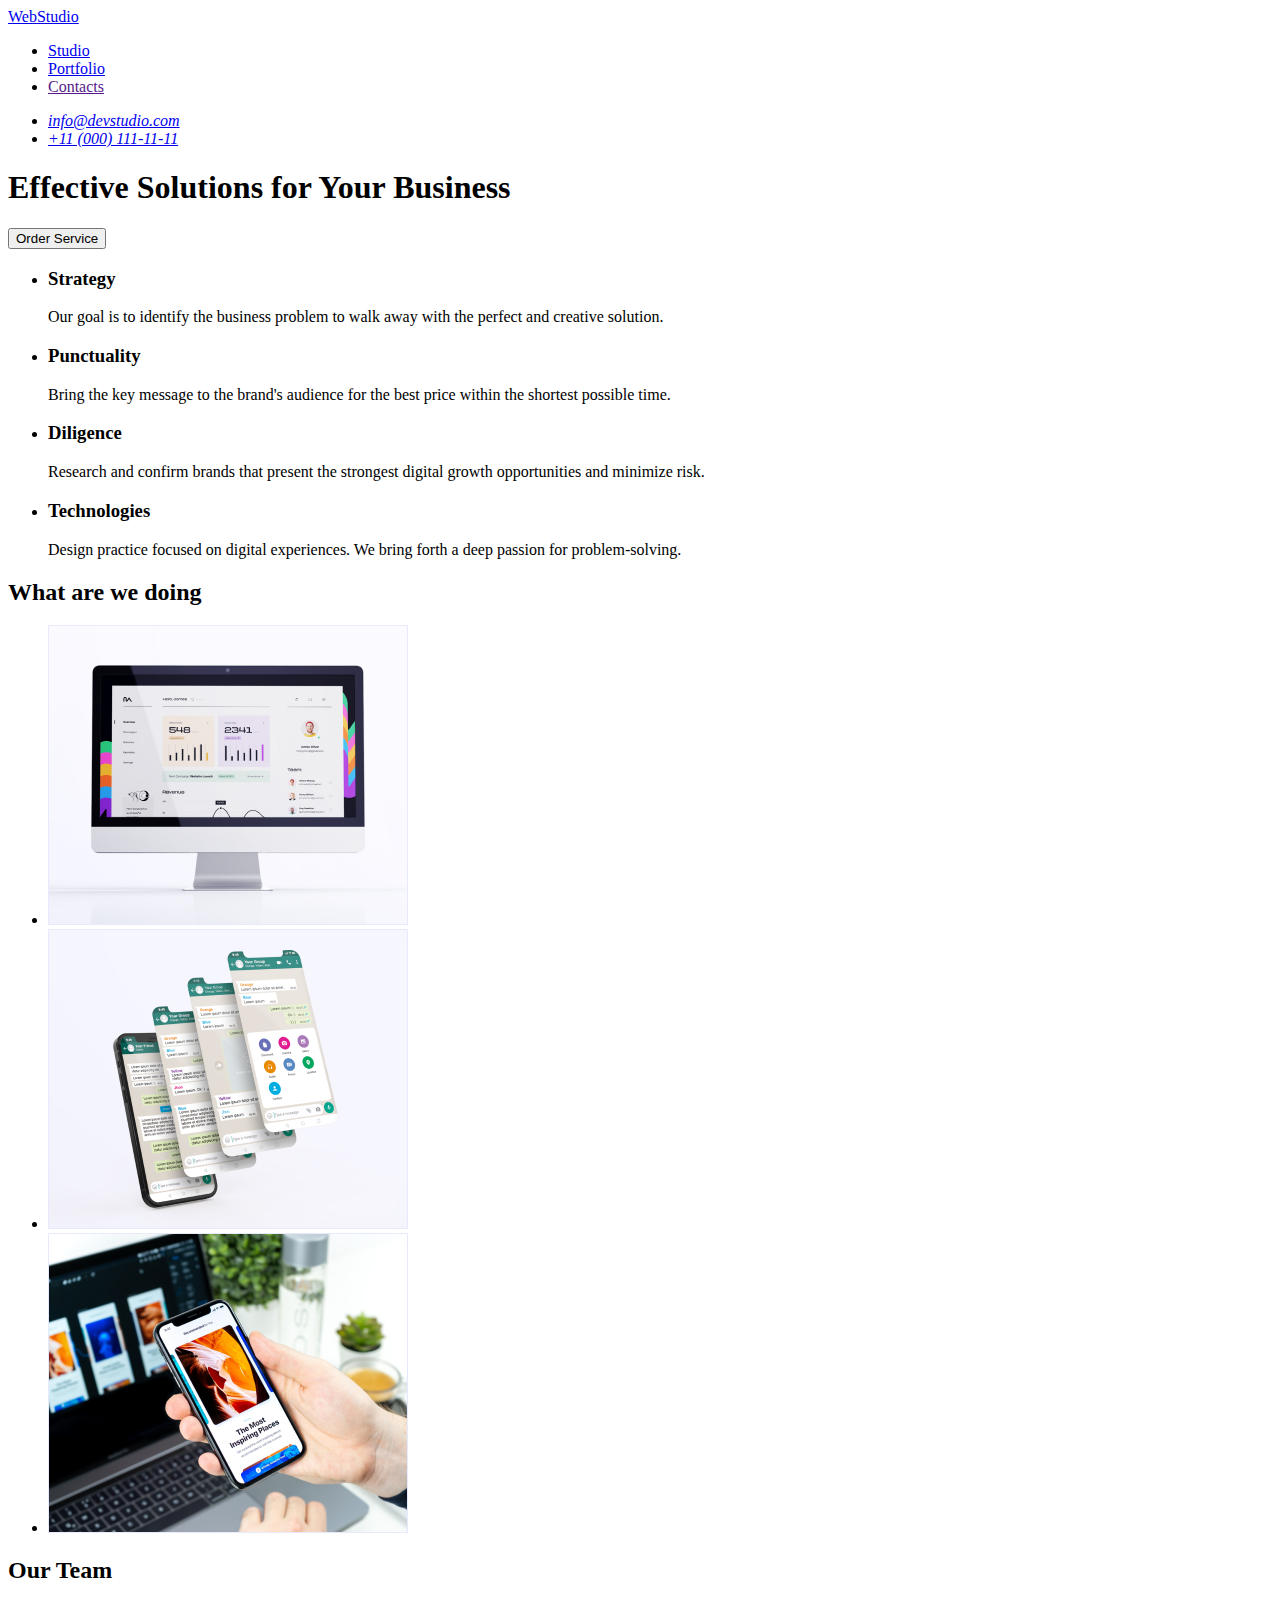
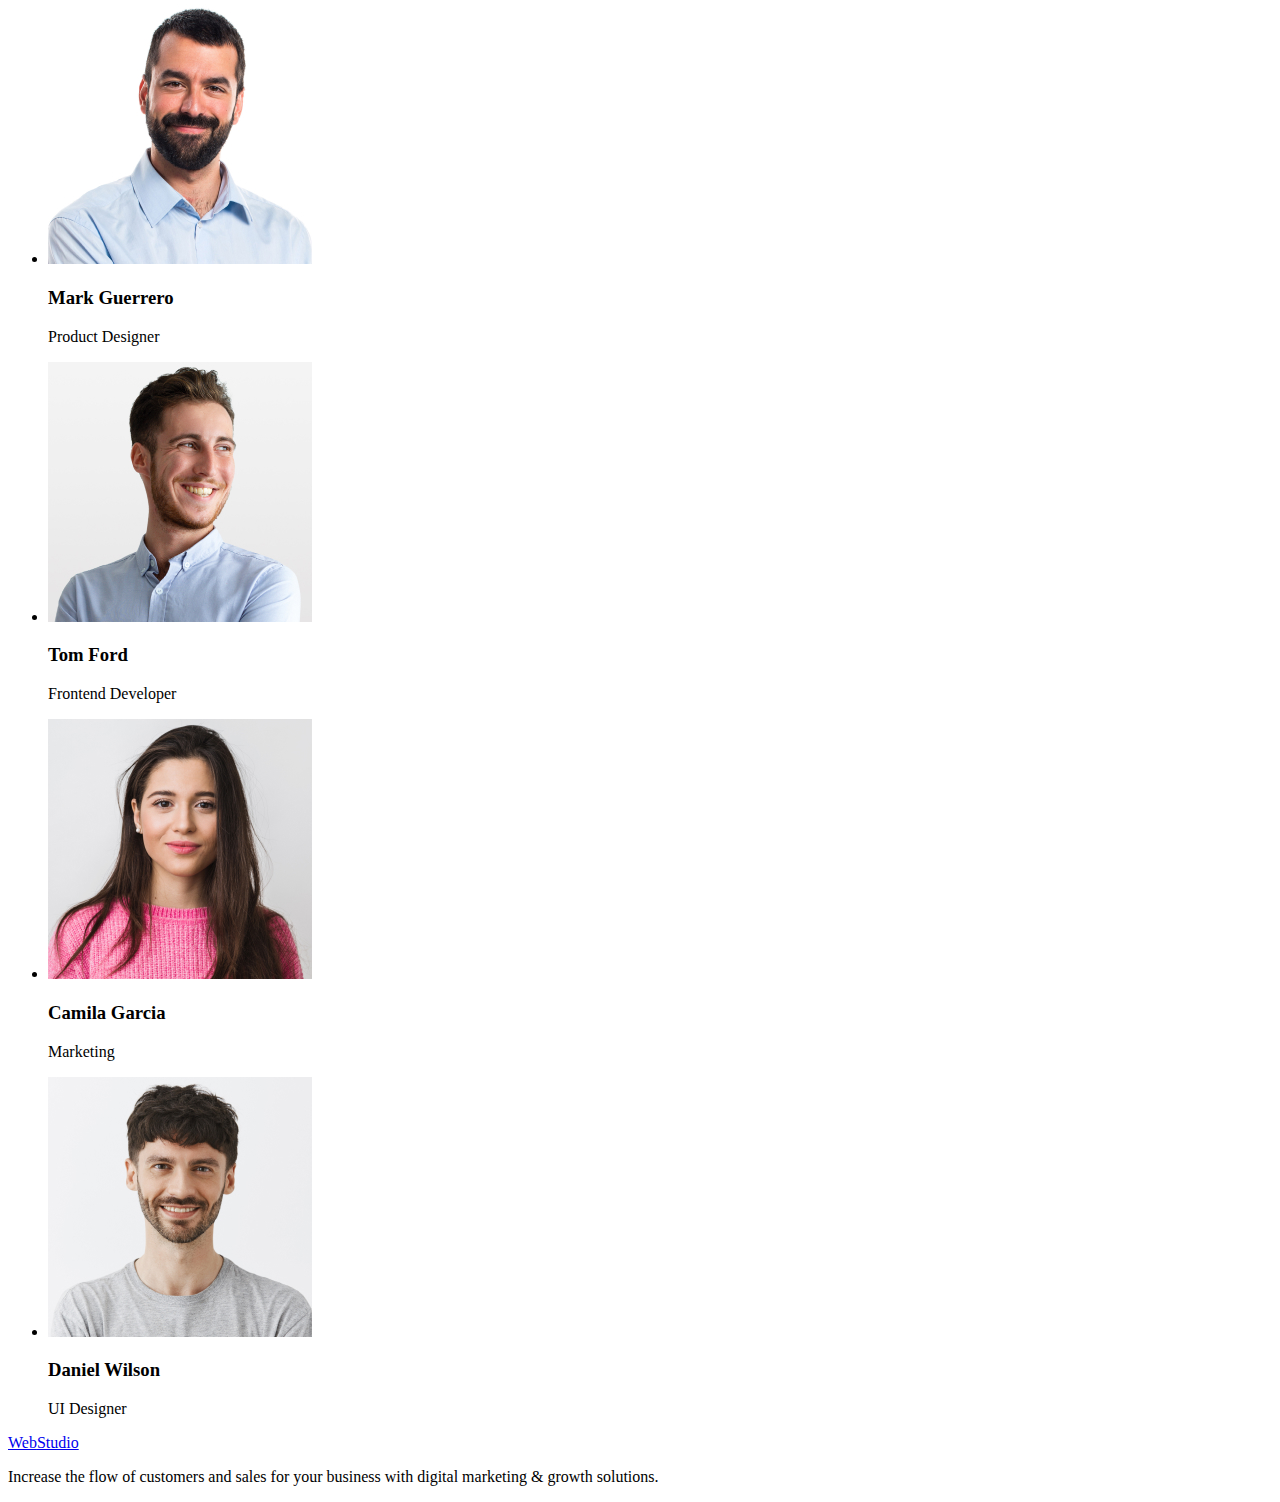
<file: index.html>
<!DOCTYPE html>
<html lang="en">
<head>
<meta charset="UTF-8">
<meta http-equiv="X-UA-Compatible" content="IE=edge">
<meta name="viewport" content="width=device-width, initial-scale=1.0">
<title>Web Studio</title>

<!-- Fav icons -->
<link rel="icon" type="image/png" sizes="32x32" href="./images/favicon.png">

<!--Fonts-->
<link rel="preconnect" href="https://fonts.googleapis.com" >
<link rel="preconnect" href="https://fonts.gstatic.com" crossorigin >
<link href="https://fonts.googleapis.com/css2?family=Raleway:wght@800&family=Roboto:wght@400;500;700&display=swap"
rel="stylesheet">
<link rel="stylesheet" href="./css/styles.css" />
</head>



  <!-- Header selection-->
<body class="body">
<header>
<nav>
    <a href="./index.html" class="logo link">Web<span class="logo-second-color">Studio</span></a>
    <ul class="list">
        <li>
            <a href="./index.html" class="header-nav-link link">Studio</a>
        </li>
        <li>
            <a href="./portfolio.html" class="header-nav-link link">Portfolio</a>
        </li>
        <li>
            <a href="" class="header-nav-link link">Contacts</a>
        </li>
    </ul>
</nav>
<address class="contacts">
    <ul class="list">
        <li><a href="mailto:info@devstudio.com" class="contacts-links link">info@devstudio.com</a></li>
        <li><a href="tel:+110001111111" class="contacts-links link">+11 (000) 111-11-11</a></li>
    </ul>
</address>
</header>


<!-- Main selection -->
<main>
<!-- Description-->
<section class="main">
        <h1 class="main-header">Effective Solutions for Your Business</h1>
        <button type="button" class="main-button">Order Service</button>
</section>


<!-- Main skills selection-->   
<section>
<h2 class="second-title" hidden>Skills</h2>
<ul class="list">
<li>
    <h3 class="skills-title">Strategy</h3>
    <p class="skills-text">Our goal is to identify the business problem to walk away with the perfect and creative solution.</p>
</li>
<li>
    <h3 class="skills-title">Punctuality</h3>
    <p class="skills-text">Bring the key message to the brand's audience for the best price within the shortest possible time.</p>
</li>
<li>
    <h3 class="skills-title">Diligence</h3>
    <p class="skills-text">Research and confirm brands that present the strongest digital growth opportunities and minimize risk.</p>
</li>
<li>
    <h3 class="skills-title">Technologies</h3>
    <p class="skills-text">Design practice focused on digital experiences. We bring forth a deep passion for problem-solving.</p>
</li> 
</ul>   
</section>

<!-- What are we doing selection-->    
<section class="what-our-team-doing">
<h2 class="second-title">What are we doing</h2>
<ul class="list">
    <li>
        <img src="./images/waw-m1.jpg" 
        alt="photo mac" 
        width="360" height="300"></li>
    <li>
        <img src="./images/waw-m2.jpg" 
        alt="photo phone" 
        width="360" height="300"></li>
    <li>
        <img src="./images/waw-m3.jpg" 
        alt="photo ph in hand" 
        width="360" height="300"></li>
</ul>
</section>


<!-- Our team selection-->
<section class="team">
<h2 class="second-title">Our Team</h2>
<ul class="list">
<li class="team-item">
        <img src="./images/team-img-3.jpg" alt="Product Designer" width="264" height="260">
        <h3 class="team-names">Mark Guerrero</h3>
        <p class="team-text">Product Designer</p>
</li>
<li class="team-item">
        <img src="./images/team-img-2.jpg" alt="Frontend Developer" width="264" height="260">
        <h3 class="team-names">Tom Ford</h3>
        <p class="team-text">Frontend Developer</p>
</li>
<li class="team-item">
        <img src="./images/team-img-1.jpg" alt="Marketing" width="264" height="260">
        <h3 class="team-names">Camila Garcia</h3>
        <p class="team-text">Marketing</p>
</li>
<li class="team-item">
        <img src="./images/team-img.jpg" alt="UI Designer" width="264" height="260">
        <h3 class="team-names">Daniel Wilson</h3>
        <p class="team-text">UI Designer</p>
</li>
</ul>
</section>
</main>

    <!-- Footer selection -->
<footer class="footer">
    <a href="./index.html" class="logo link">Web<span class="logo-third-color">Studio</span></a>
    <p>Increase the flow of customers and sales for your business with digital marketing & growth solutions.</p>
</footer>
</body>
</html>
</file>
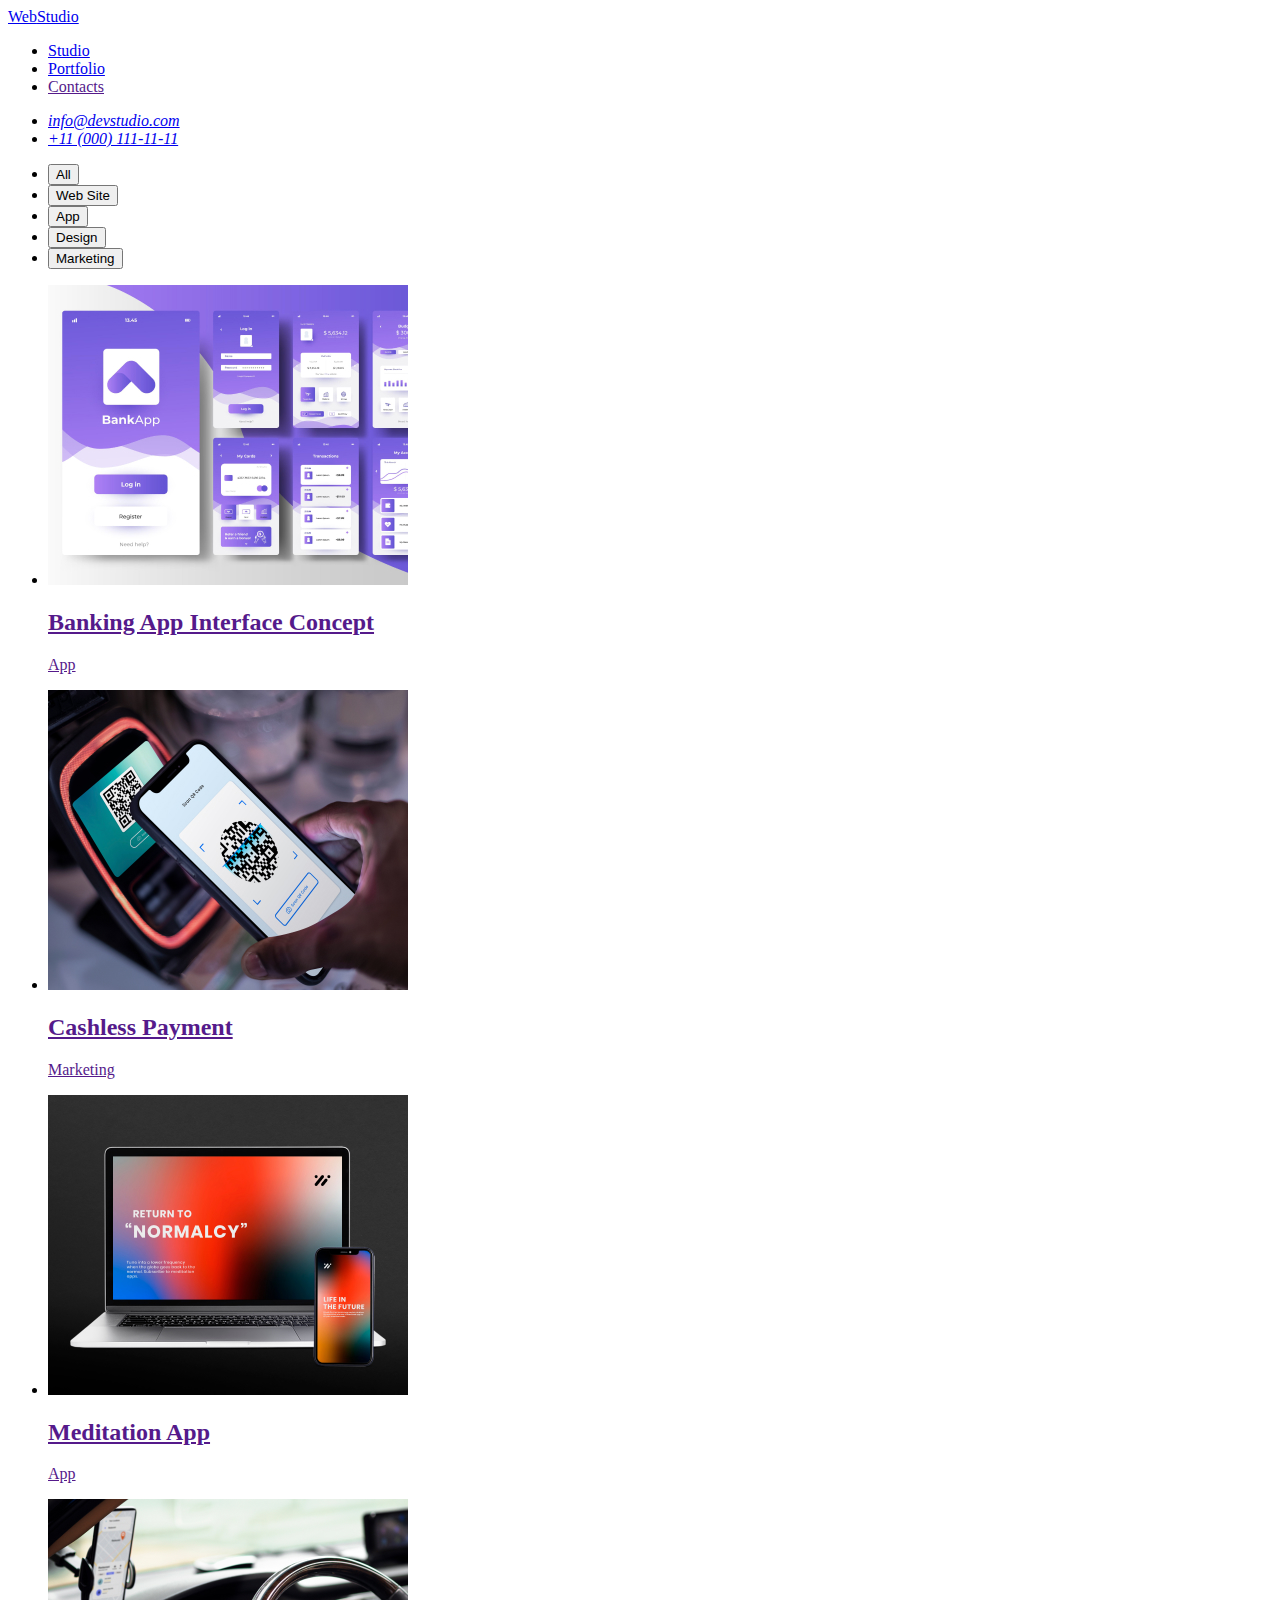
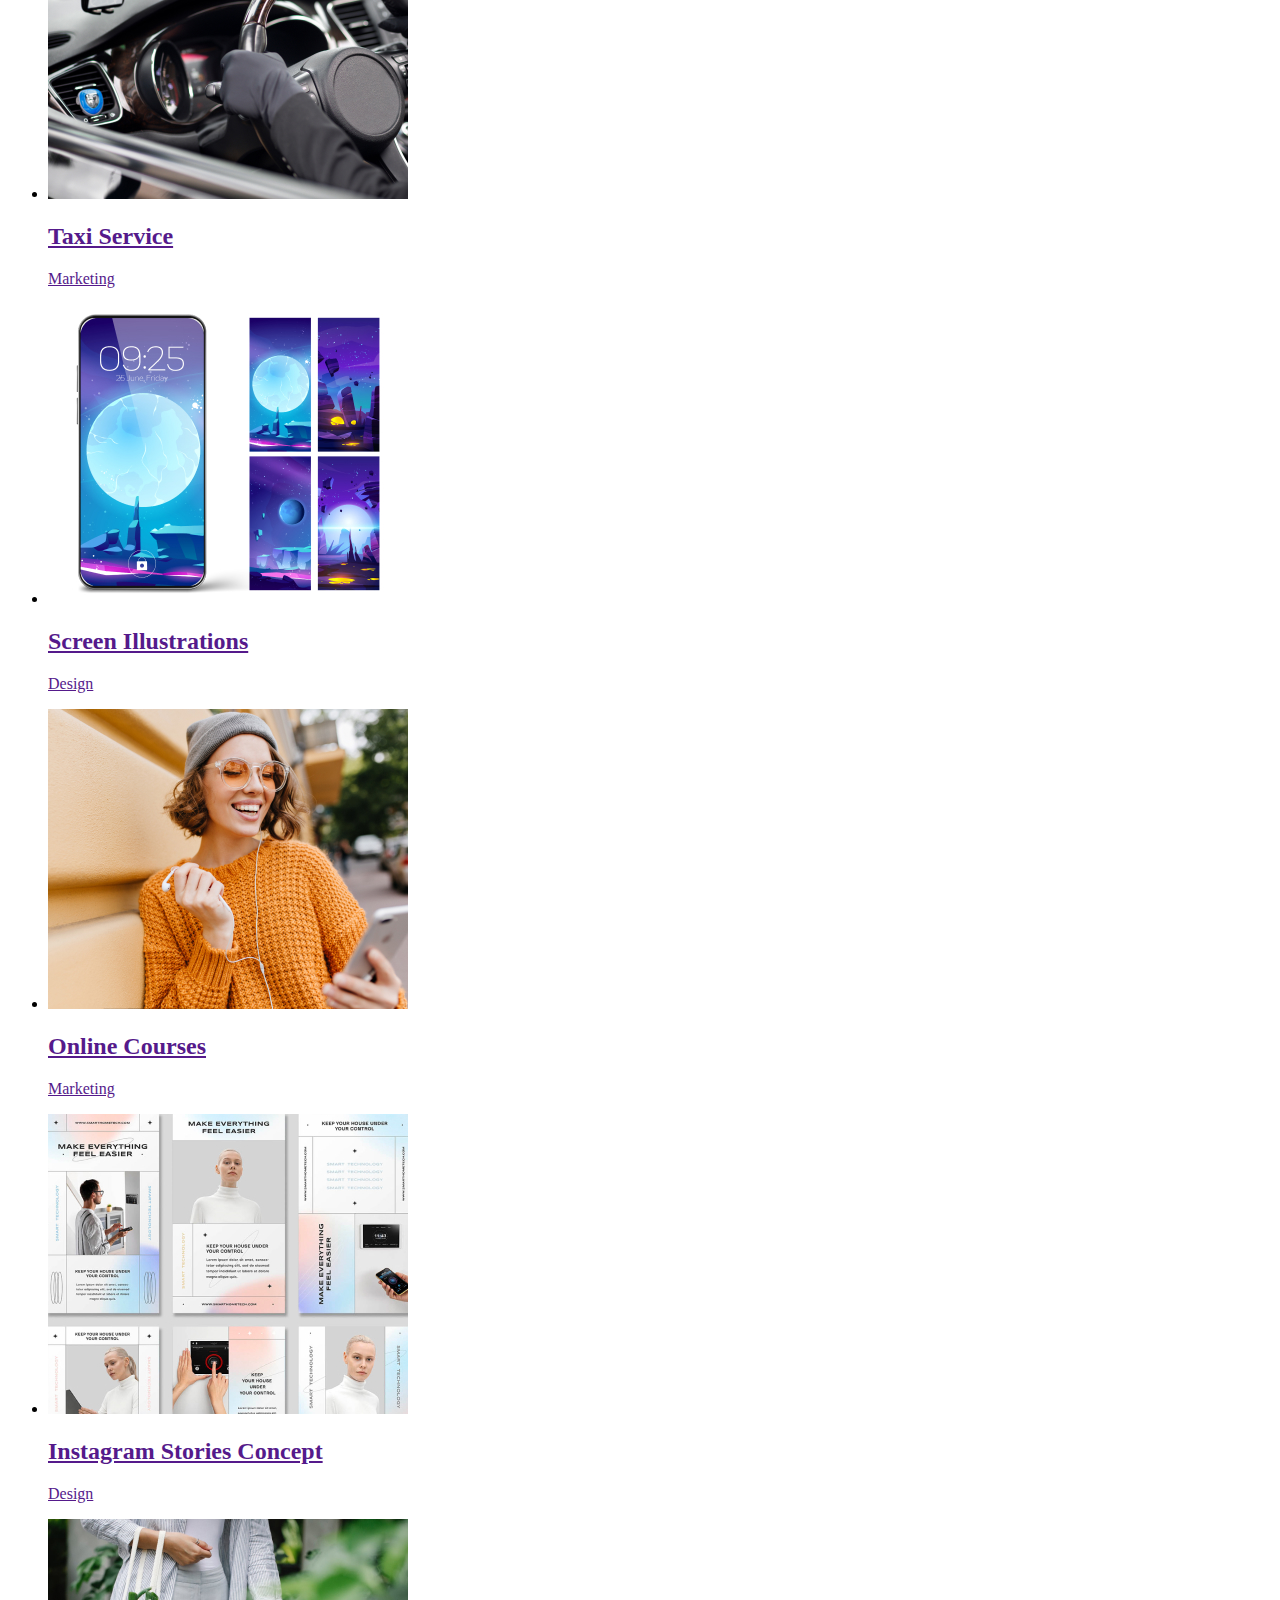
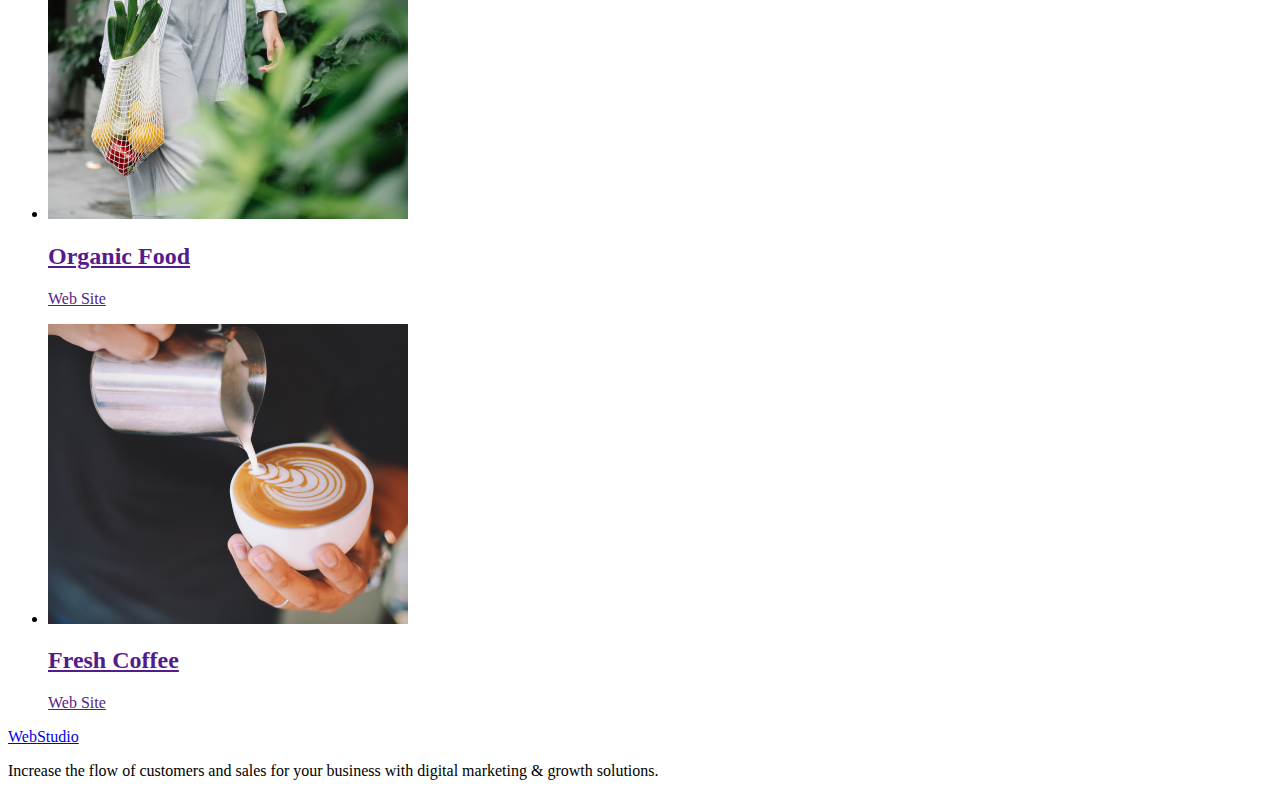
<file: portfolio.html>
<!DOCTYPE html>
<html lang="en">
<head>
<meta charset="UTF-8">
<meta http-equiv="X-UA-Compatible" content="IE=edge">
<meta name="viewport" content="width=device-width, initial-scale=1.0">
<title>Web Studio</title>

<!-- Fav icons -->
<link rel="icon" type="image/png" sizes="32x32" href="./images/favicon.png">

<!--Fonts-->
<link rel="preconnect" href="https://fonts.googleapis.com" >
<link rel="preconnect" href="https://fonts.gstatic.com" crossorigin >
<link href="https://fonts.googleapis.com/css2?family=Raleway:wght@800&family=Roboto:wght@400;500;700&display=swap"
rel="stylesheet">
<link rel="stylesheet" href="./css/styles.css" />
</head>



 <!-- Header selection-->
<body class="body">
<header>
<nav>
<a href="./index.html" class="logo link">Web<span class="logo-second-color">Studio</span></a>
        <ul class="list">
            <li>
                <a href="./index.html" class="header-nav-link link">Studio</a>
            </li>
            <li>
                <a href="./portfolio.html" class="header-nav-link link">Portfolio</a>
            </li>
            <li>
                <a href="" class="header-nav-link link">Contacts</a>
            </li>
        </ul>
</nav>
<address class="contacts">
<ul class="list">
    <li><a href="mailto:info@devstudio.com" class="contacts-links link">info@devstudio.com</a></li>
    <li><a href="tel:+110001111111" class="contacts-links link">+11 (000) 111-11-11</a></li>
</ul>
</address>
</header>

<!-- Main selection -->
<main>
<!-- Buttons -->   
<section>
<h1 hidden>Photo-portfolio</h1>
<ul class="list">
<li><button type="button" class="portfolio-butt-filter list">All</button></li>
<li><button type="button" class="portfolio-butt-filter list">Web Site</button></li>
<li><button type="button" class="portfolio-butt-filter list">App</button></li>
<li><button type="button" class="portfolio-butt-filter list">Design</button></li>
<li><button type="button" class="portfolio-butt-filter list">Marketing</button></li>
</ul>

<ul class="portfolio-list list">
    <li class="portfolio-item">
        <a href="" class="portfolio-item-link link">
            <img 
            src="./images/img-1.jpg" 
            alt="Banking App"
            width="360" height="300">
            <h2 class="portfolio-text-title">Banking App Interface Concept</h2>
            <p class="portfolio-text-text">App</p>
        </a>    
    </li>
    <li class="portfolio-item">
        <a href="" class="portfolio-item-link link">
            <img 
            src="./images/img-2.jpg" 
            alt="Cashless Payment"
            width="360" height="300">
            <h2 class="portfolio-text-title">Cashless Payment</h2>
            <p class="portfolio-text-text">Marketing</p>
        </a>
    </li>
    <li class="portfolio-item">
        <a href="" class="portfolio-item-link link">
            <img 
            src="./images/img-3.jpg" 
            alt="Meditation App"
            width="360" height="300">
            <h2 class="portfolio-text-title">Meditation App</h2>
            <p class="portfolio-text-text">App</p>
        </a>
    </li>
    <li class="portfolio-item">
        <a href="" class="portfolio-item-link link">
            <img 
            src="./images/img-4.jpg" 
            alt="Taxi Service"
            width="360" height="300">
            <h2 class="portfolio-text-title">Taxi Service</h2>
            <p class="portfolio-text-text">Marketing</p>
        </a>
    </li>
    <li class="portfolio-item">
        <a href="" class="portfolio-item-link link">
            <img 
            src="./images/img-5.jpg" 
            alt="Screen Illustrations"
            width="360" height="300">
            <h2 class="portfolio-text-title">Screen Illustrations</h2>
            <p class="portfolio-text-text">Design</p>
        </a>
    </li>
    <li class="portfolio-item">
        <a href="" class="portfolio-item-link link">
            <img 
            src="./images/img-6.jpg" 
            alt="Online Courses"
            width="360" height="300">
            <h2 class="portfolio-text-title">Online Courses</h2>
            <p class="portfolio-text-text">Marketing</p>
        </a>
    </li>
    <li class="portfolio-item">
        <a href="" class="portfolio-item-link link">
            <img 
            src="./images/img-7.jpg" 
            alt="Instagram Stories"
            width="360" height="300">
            <h2 class="portfolio-text-title">Instagram Stories Concept</h2>
            <p class="portfolio-text-text">Design</p>
        </a>
    </li>
    <li class="portfolio-item">
        <a href="" class="portfolio-item-link link">
            <img 
            src="./images/img-8.jpg" 
            alt="Organic Food"
            width="360" height="300">
            <h2 class="portfolio-text-title">Organic Food</h2>
            <p class="portfolio-text-text">Web Site</p>
        </a>
    </li>
    <li class="portfolio-item">
        <a href="" class="portfolio-item-link link">
            <img 
            src="./images/img-9.jpg" 
            alt="Fresh Coffee"
            width="360" height="300">
            <h2 class="portfolio-text-title">Fresh Coffee</h2>
            <p class="portfolio-text-text">Web Site</p>
        </a>
    </li>
</ul>
</section>
</main>


<!-- Footer selection -->
<footer class="footer">
<a href="./index.html" class="logo link">Web<span class="logo-third-color">Studio</span></a>
<p>Increase the flow of customers and sales for your business with digital marketing & growth solutions.</p>
</footer>


</body>
</html>
</file>
<file: css/styles.css>
<head>
  <link rel="stylesheet" href="./css/styles.css" />
</head>



/**
  |============================
  | 
  |============================
*/
</file>
